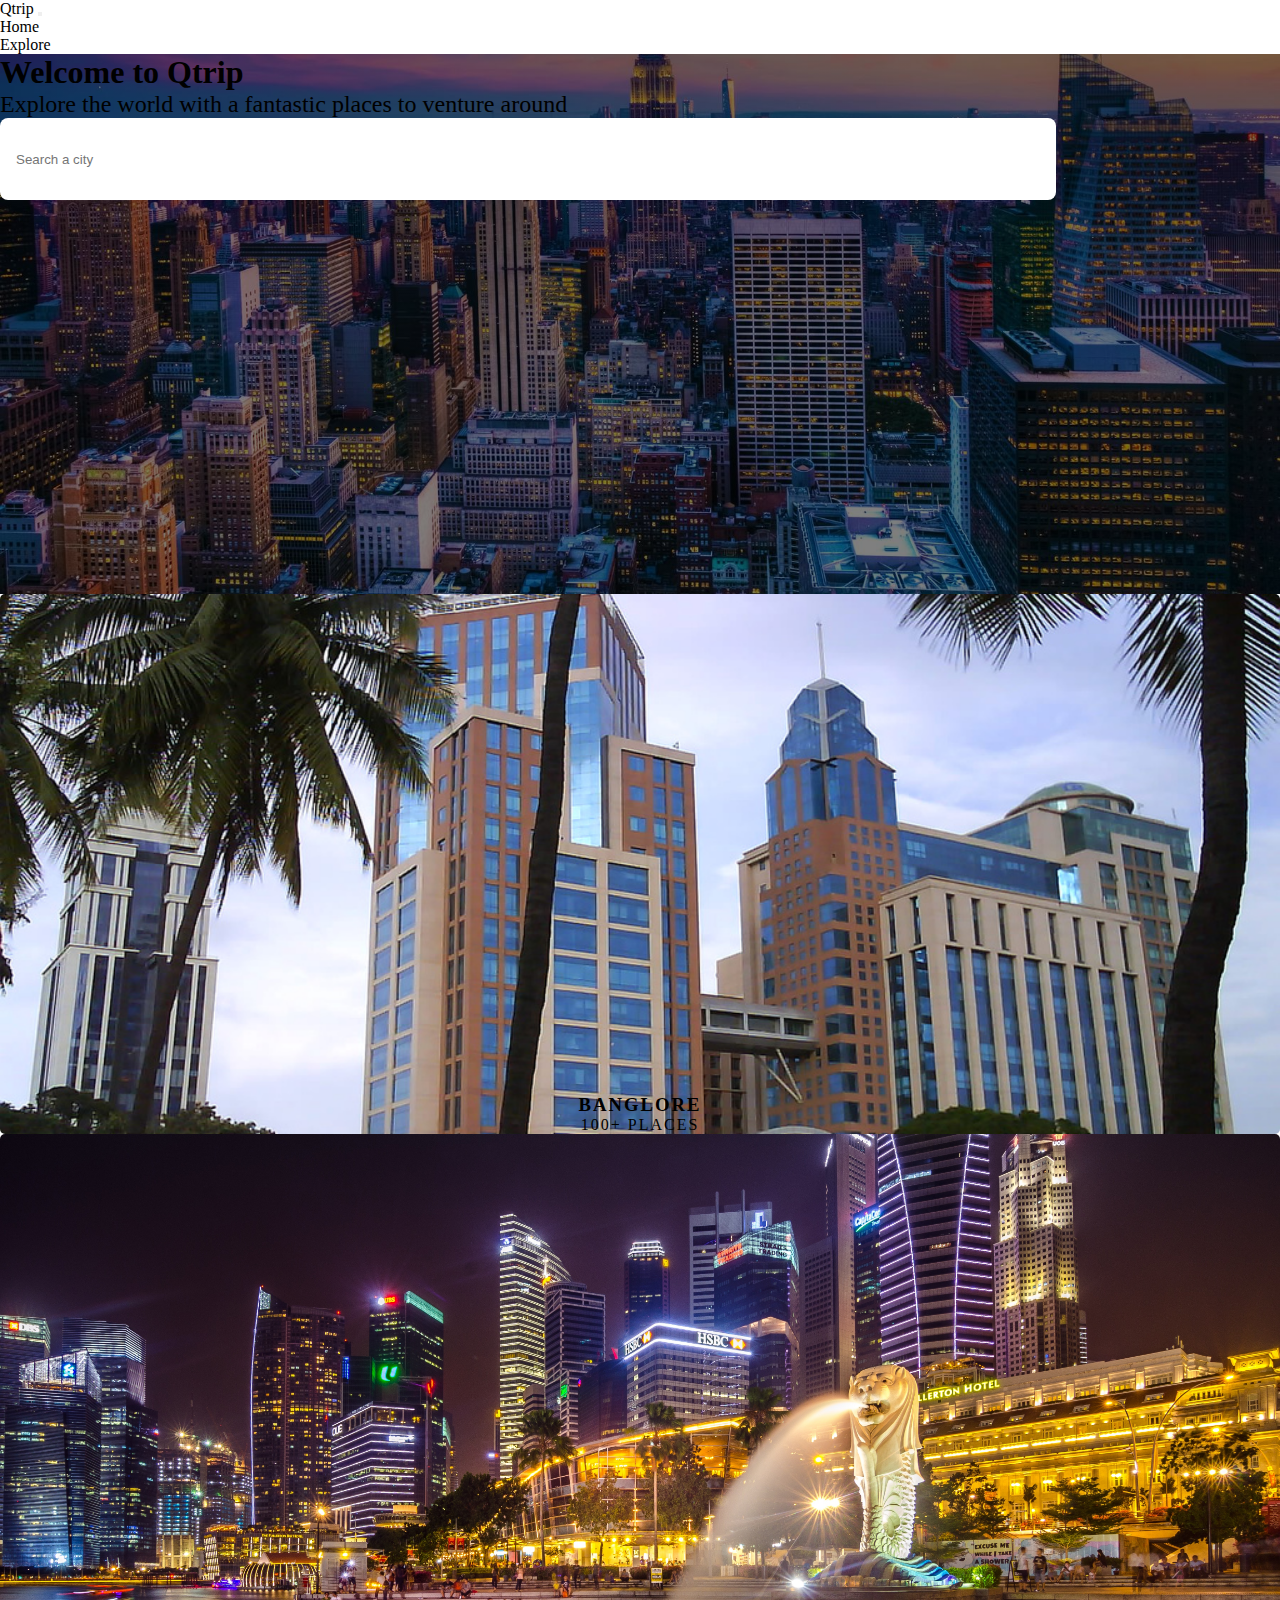
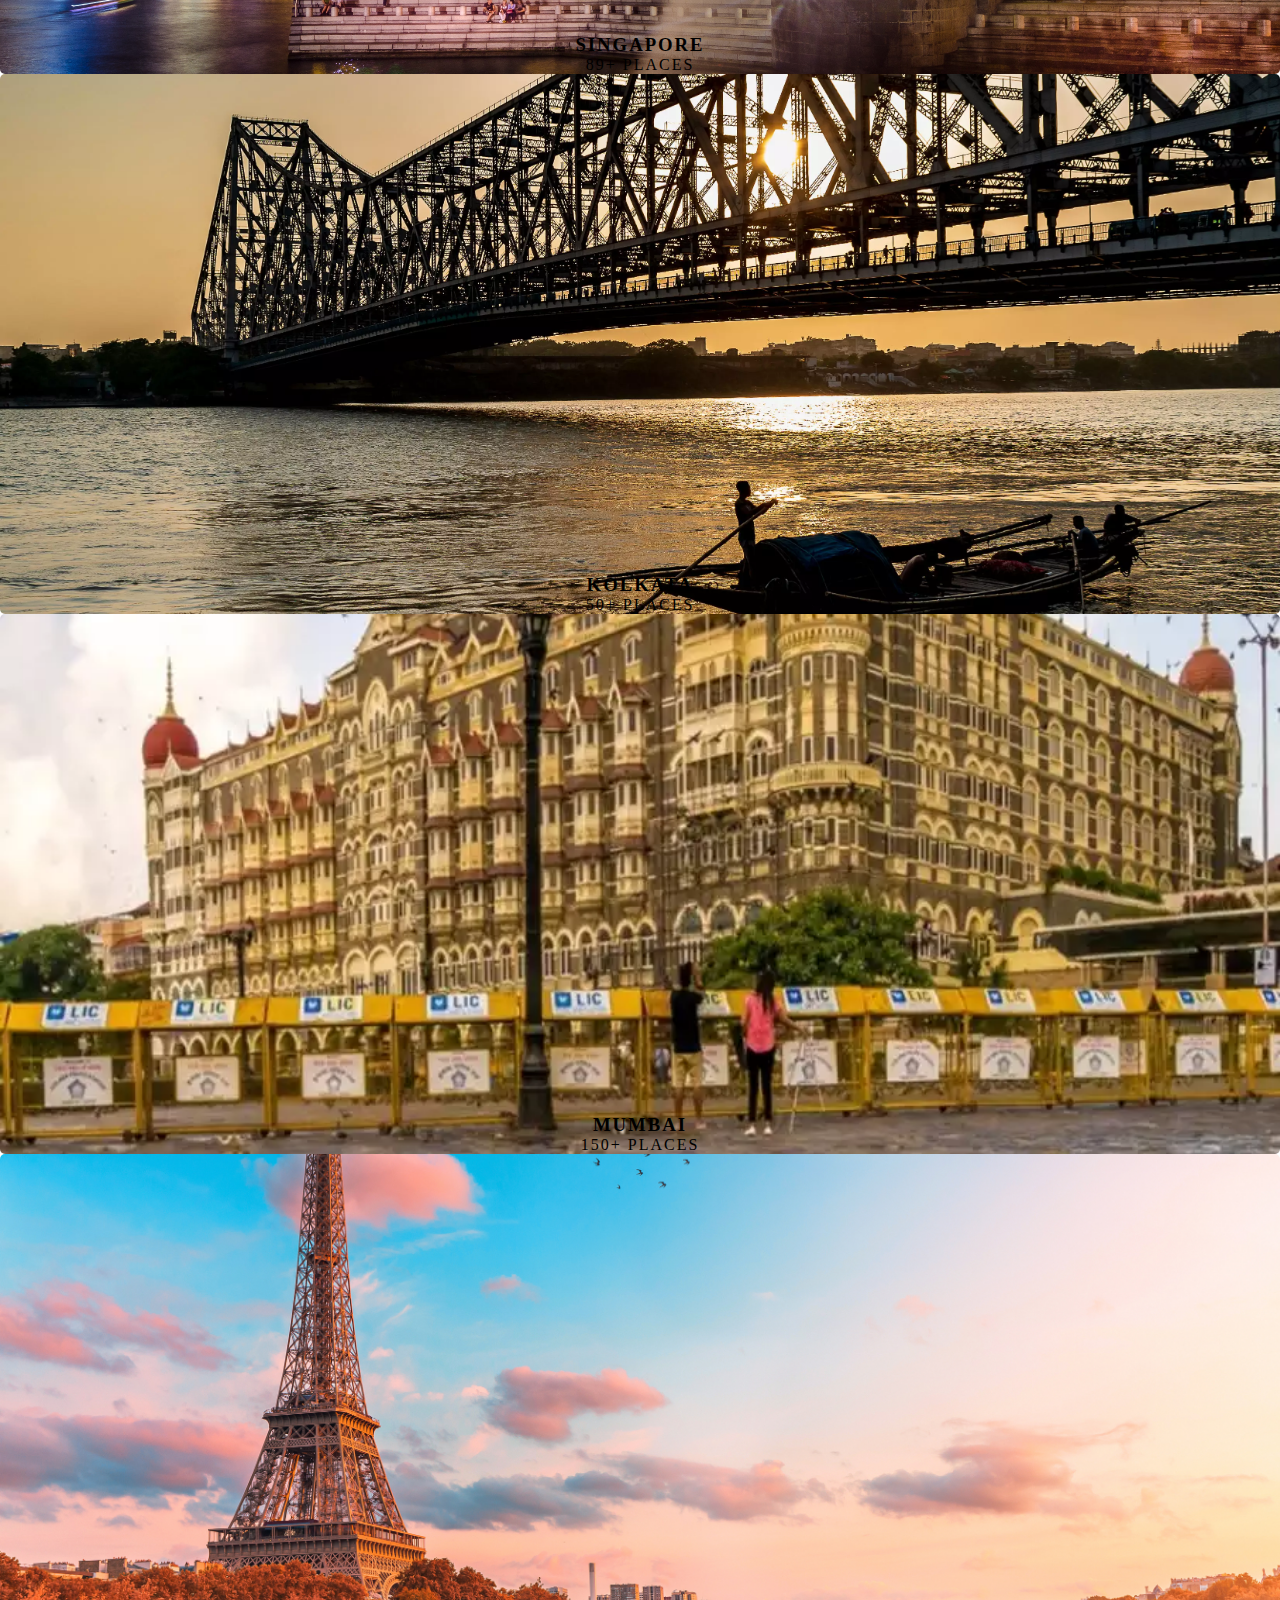
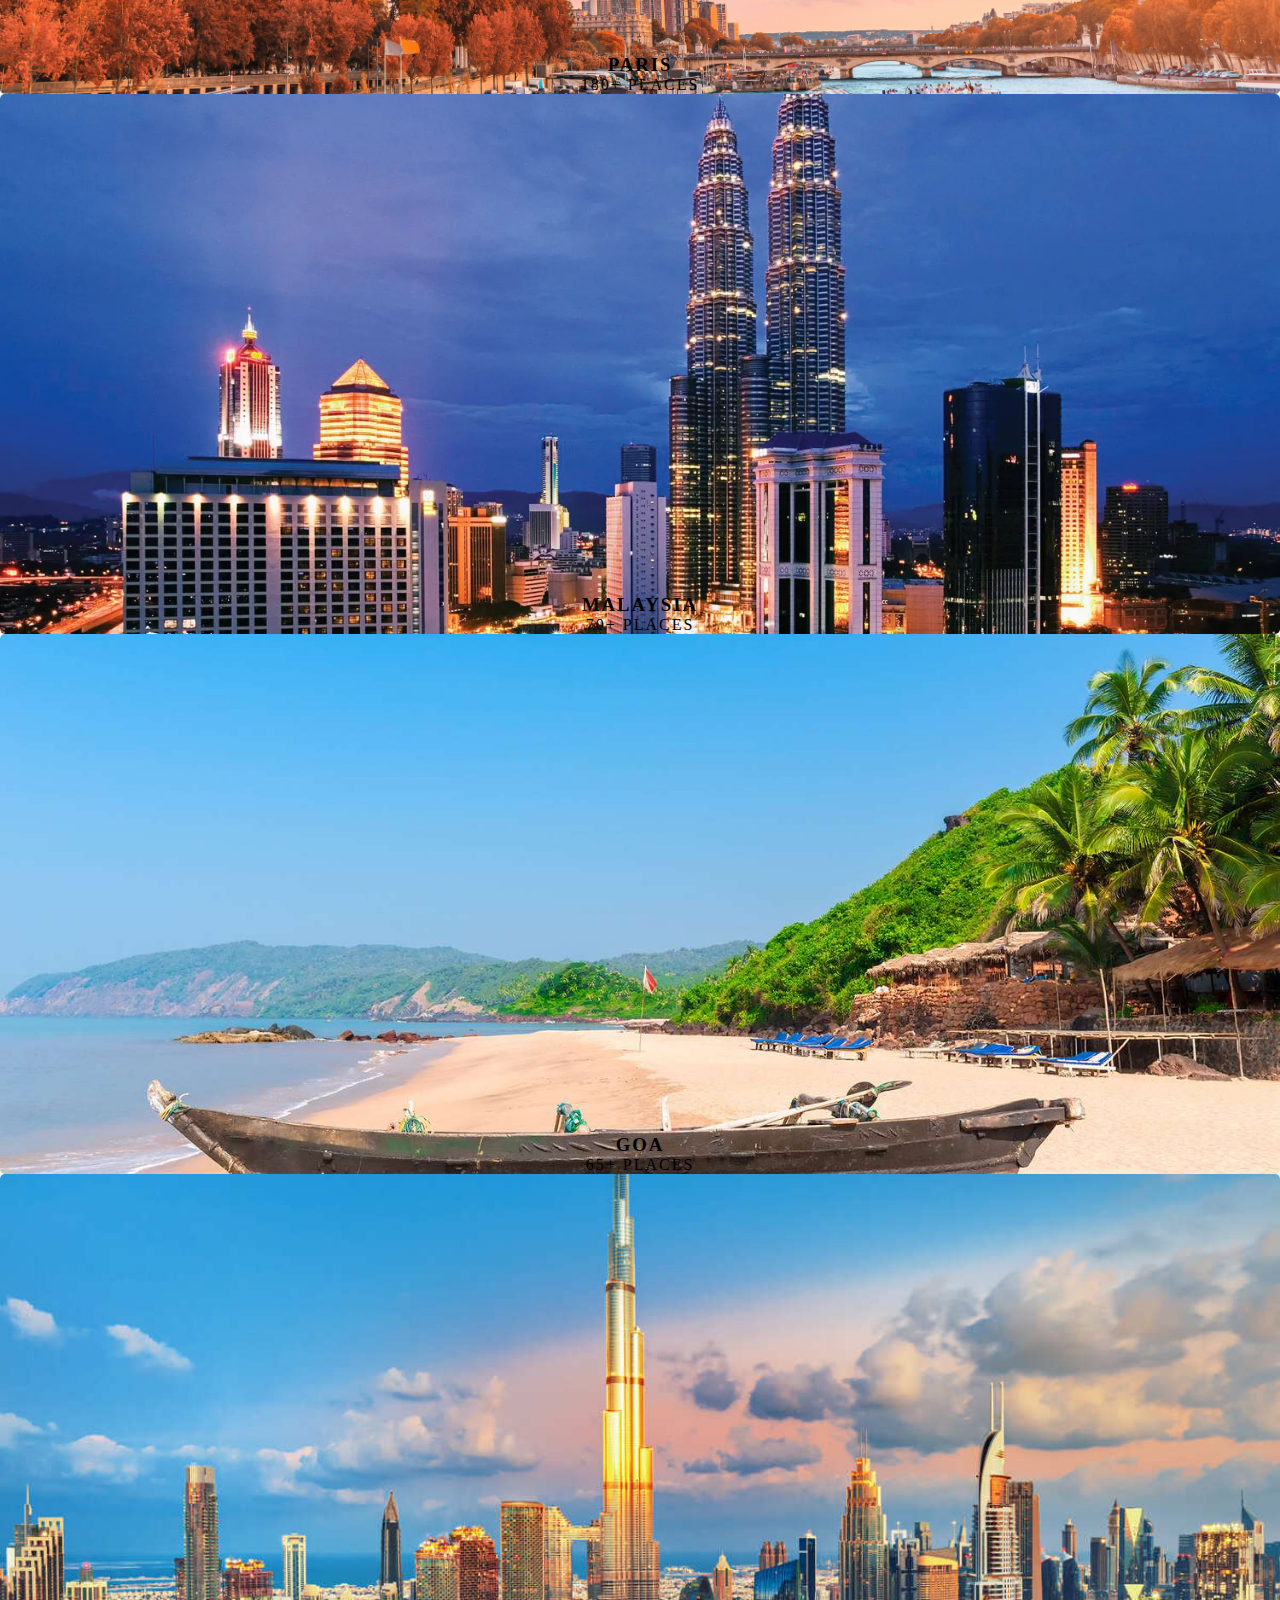
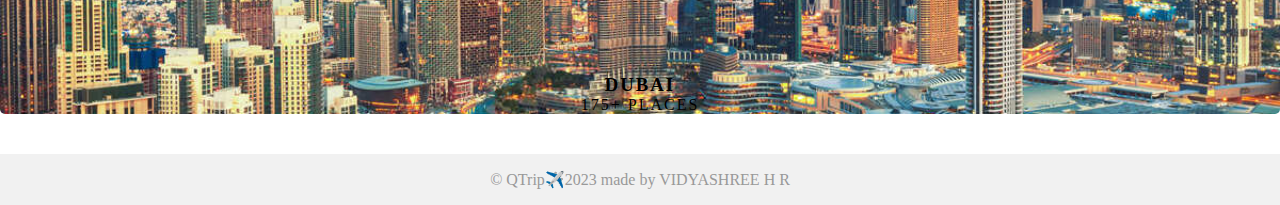
<file: index.html>
<!DOCTYPE html>
<html lang="en">

<head>
  <meta charset="UTF-8" />
  <meta name="viewport" content="width=device-width, initial-scale=1.0" />
  <title>QTrip</title>
  <link rel="stylesheet" href="css/styles.css" />

  <!-- TODO: MODULE_LAYOUT -->
  <!-- 1. Create a <link> to the first stylesheet needed for Bootstrap -->
  <link href="https://cdn.jsdelivr.net/npm/bootstrap@5.3.2/dist/css/bootstrap.min.css" rel="stylesheet" integrity="sha384-T3c6CoIi6uLrA9TneNEoa7RxnatzjcDSCmG1MXxSR1GAsXEV/Dwwykc2MPK8M2HN" crossorigin="anonymous">


</head>

<body>

  <!-- TODO: MODULE_LAYOUT -->
  <!-- 1. Use appropriate css classes on nav element. -->
  <!-- 2. Add child elements as required. -->
  <!-- this is my changes here -->

  <nav class="navbar navbar-expand-sm bg-body-tertiary">
    <div class="container-fluid">
      <a class="navbar-brand" href="#">Qtrip</a>
      <button class="navbar-toggler" type="button" data-bs-toggle="collapse" data-bs-target="#navbarSupportedContent" aria-controls="navbarSupportedContent" aria-expanded="false" aria-label="Toggle navigation">
        <span class="navbar-toggler-icon"></span>
      </button>
      <div class="collapse navbar-collapse justify-content-end" id="navbarSupportedContent">
        <ul class="navbar-nav ">
          <li class="nav-item">
            <a class="nav-link active"  href="#">Home</a>
          </li>
          <li class="nav-item">
            <a class="nav-link" href="./pages/adventures/index.html">Explore</a>
          </li>
          
          
        </ul>
        
      </div>
    </div>
  </nav> 


  <!-- TODO: MODULE_LAYOUT -->
  <!-- 1. Use appropriate css classes on the hero image container element. -->
  <!-- 2. Add child elements as required. -->

   <div class="hero-image d-flex flex-column justify-content-center align-items-center text-white text-center">
    <h1>Welcome to Qtrip</h1>
   <p class="hero-subheading  "> Explore the world with a fantastic places to venture around</p>
   <input  class="hero-input" type="text" placeholder="Search a city">
   </div> 
   <!-- DOUBT -->


  <div class="container mt-4">
    <!-- TODO: MODULE_LAYOUT -->
    <!-- 1. Create the grid like layout as required. -->
    
      <div class="row">
        <div class=" col-12 col-sm-6 col-lg-3 mb-4 ">
          <a href="./pages/adventures/index.html">
           
             <div class="tile">
              <img src= "./assets/bengaluru.jpg" alt="bengaluru" height="100%"  width="100%">
              <div class="tile-text text-white text-center">
                <h3>Banglore</h3>
                <p>100+ places</p>

              </div>
             </div>
            </a>
           </div>
           <div class=" col-12 col-sm-6 col-lg-3 mb-4 ">
            <a href="#!">
             
               <div class="tile">
                <img src= "./assets/singapore.jpg" alt="singapore" height="100%"  width="100%">
                <div class="tile-text text-white text-center">
                  <h3>singapore</h3>
                  <p>89+ places</p>
  
                </div>
               </div>
              </a>
             </div>
             <div class=" col-12 col-sm-6 col-lg-3 mb-4 ">
              <a href="#!">
               
                 <div class="tile">
                  <img src= "./assets/kolkata.webp" alt="kolkata" height="100%"  width="100%">
                  <div class="tile-text text-white text-center">
                    <h3>kolkata</h3>
                    <p>50+ places</p>
    
                  </div>
                 </div>
                </a>
               </div>
               <div class=" col-12 col-sm-6 col-lg-3 mb-4 ">
                <a href="#!">
                 
                   <div class="tile">
                    <img src= "./assets/mumbai.jpg.webp" alt="mumbai" height="100%"  width="100%">
                    <div class="tile-text text-white text-center">
                      <h3>mumbai</h3>
                      <p>150+ places</p>
      
                    </div>
                   </div>
                  </a>
                 </div>
                 </div>
           
      <div class="row">
        <div class=" col-12 col-sm-6 col-lg-3 mb-4 ">
          <a href="#!">
           
             <div class="tile">
              <img src= "./assets/paris.jpg" alt="paris" height="100%"  width="100%">
              <div class="tile-text text-white text-center">
                <h3>paris</h3>
                <p>180+ places</p>

              </div>
             </div>
            </a>
           </div>
           <div class=" col-12 col-sm-6 col-lg-3 mb-4 ">
            <a href="#!">
             
               <div class="tile">
                <img src= "./assets/malaysia.jpg.webp" alt="malaysia" height="100%"  width="100%">
                <div class="tile-text text-white text-center">
                  <h3>malaysia</h3>
                  <p>70+ places</p>
  
                </div>
               </div>
              </a>
             </div>
        
             <div class=" col-12 col-sm-6 col-lg-3 mb-4 ">
              <a href="#!">
               
                 <div class="tile">
                  <img src= "./assets/goa.jpg" alt="goa" height="100%"  width="100%">
                  <div class="tile-text text-white text-center">
                    <h3>goa</h3>
                    <p>65+ places</p>
    
                  </div>
                 </div>
                </a>
               </div>
        
        <div class=" col-12 col-sm-6 col-lg-3 mb-4 ">
          <a href="#!">
           
             <div class="tile">
              <img src= "./assets/dubai.jpg" alt="dubai" height="100%"  width="100%">
              <div class="tile-text text-white text-center">
                <h3>dubai</h3>
                <p>175+ places</p>

              </div>
             </div>
            </a>
           </div>
      
    </div>
  

  <footer>
    <div class="container">© QTrip✈️2023 made by VIDYASHREE H R</div>
  </footer>

  <!-- TODO: MODULE_LAYOUT -->
  <!-- Add scripts needed for bootstrap to work -->
  <script src="https://cdn.jsdelivr.net/npm/bootstrap@5.3.2/dist/js/bootstrap.bundle.min.js" integrity="sha384-C6RzsynM9kWDrMNeT87bh95OGNyZPhcTNXj1NW7RuBCsyN/o0jlpcV8Qyq46cDfL" crossorigin="anonymous"></script>
  
</body>

</html>
</file>
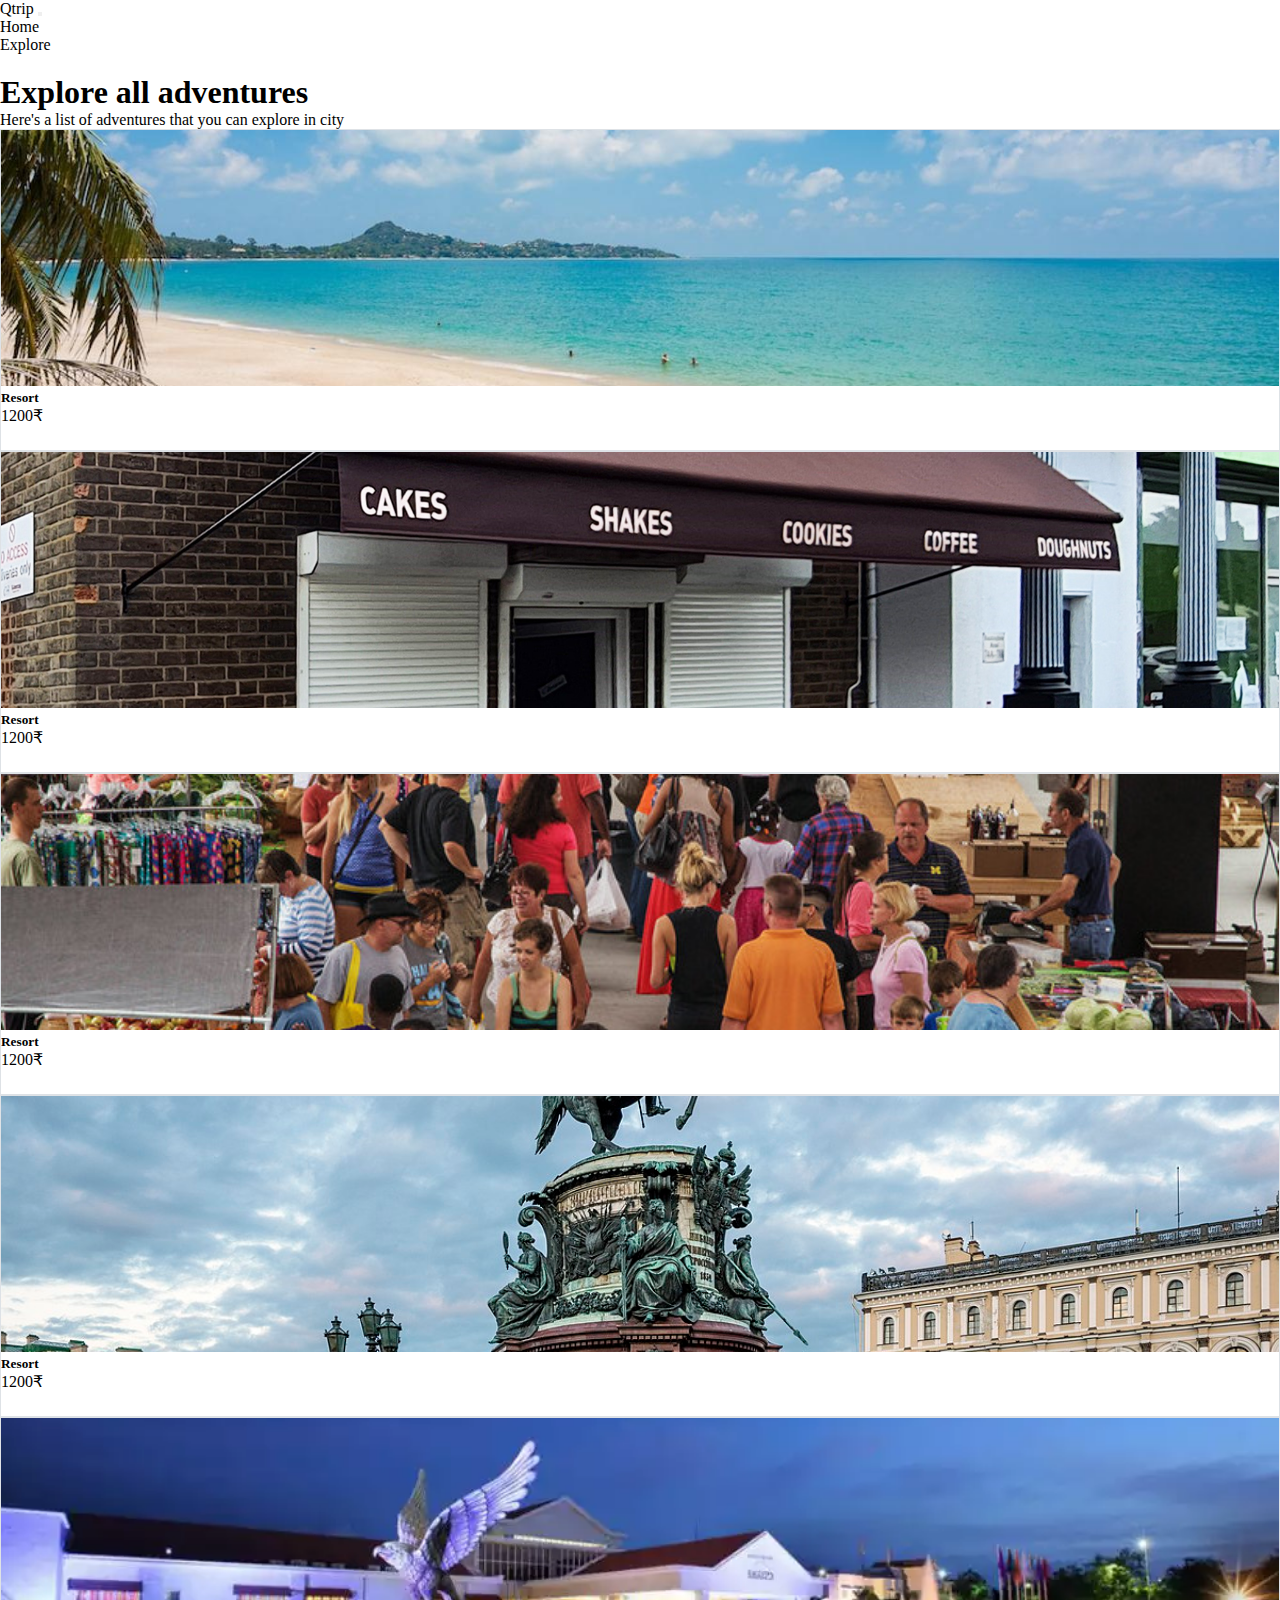
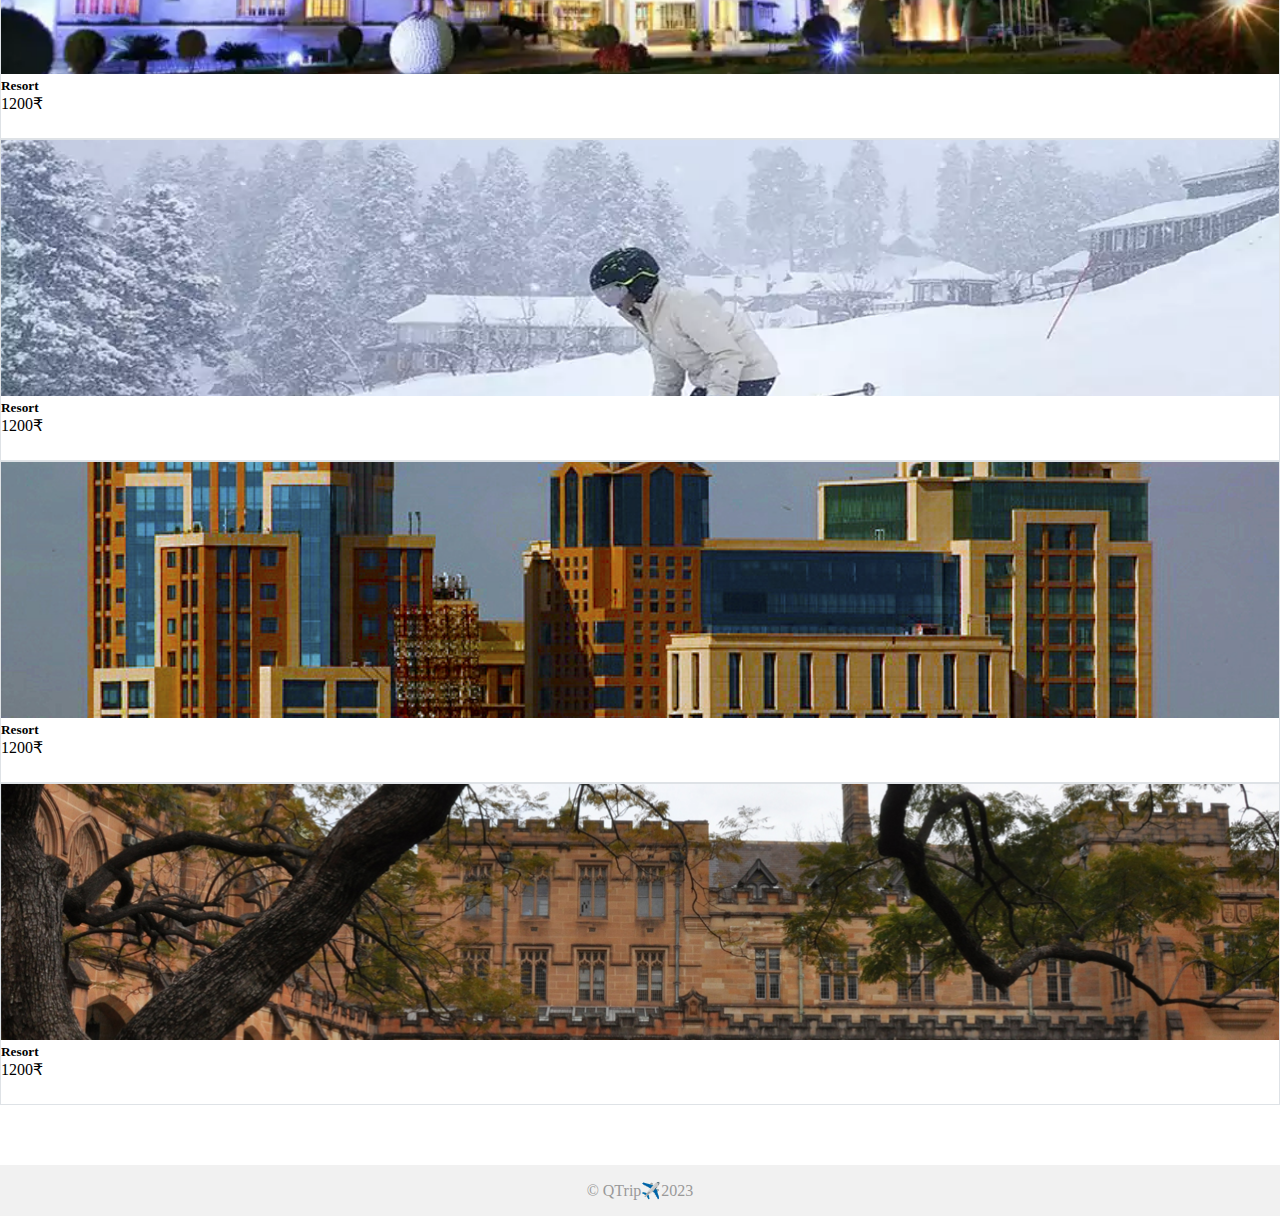
<file: pages/adventures/index.html>
<!DOCTYPE html>
<html lang="en">

<head>
  <meta charset="UTF-8" />
  <meta name="viewport" content="width=device-width, initial-scale=1.0" />
  <title>QTrip Adventures</title>
  <link rel="stylesheet" href="../../css/styles.css" />
  <link href="https://cdn.jsdelivr.net/npm/bootstrap@5.3.2/dist/css/bootstrap.min.css" rel="stylesheet" integrity="sha384-T3c6CoIi6uLrA9TneNEoa7RxnatzjcDSCmG1MXxSR1GAsXEV/Dwwykc2MPK8M2HN" crossorigin="anonymous">
</head>

<body>
  <!-- TODO: MODULE_ADVENTURES_GRID -->
  <!-- 1. Copy navigation bar HTML from Landing page document -->
  <nav class="navbar navbar-expand-sm bg-body-tertiary">
    <div class="container-fluid">
      <a class="navbar-brand" href="./../../index.html">Qtrip</a>
      <button class="navbar-toggler" type="button" data-bs-toggle="collapse" data-bs-target="#navbarSupportedContent" aria-controls="navbarSupportedContent" aria-expanded="false" aria-label="Toggle navigation">
        <span class="navbar-toggler-icon"></span>
      </button>
      <div class="collapse navbar-collapse justify-content-end" id="navbarSupportedContent">
        <ul class="navbar-nav ">
          <li class="nav-item">
            <a class="nav-link active"  href="./../../index.html">Home</a>
          </li>
          <li class="nav-item">
            <a class="nav-link" href="#!">Explore</a>
          </li>
          
          
        </ul>
        
      </div>
    </div>
  </nav> 
  <div    >
   
   </div>

  <div class="container">
    <div class="content">
      <!-- TODO: MODULE_ADVENTURES_GRID -->
      <!-- 1. Create the grid of adventures by adding child elements as required. -->
      <h1>Explore all adventures</h1>
   <p> Here's a list of adventures that you can explore in city</p>
      <div class="row">
        <div class=" col-6  col-md-3 mb-3 ">
          <a href="./resort/index.html"> 
            <div class="adventure-card border border-dark" >
              <img src="./../../assets/adventures/beach_gateway.jpg"  alt="..." width="100%" height="80%">
              <div class=" text-center mt-2 d-md-flex justify-content-between px-2  mt-md-3">
                
                <h5 class="card-title">Resort</h5>
                

                <p class="card-text">1200₹</p>
              
              </div>
            </div>
          </a>
        </div>
        <div class=" col-12 col-sm-6 col-lg-3 mb-4 "><a href="#!">
          <div class="adventure-card border border-dark" >
            <img src="./../../assets/adventures/canopy.jpeg"  alt="..." width="100%" height="80%">
            <div class=" text-center mt-2 d-md-flex justify-content-between px-2  mt-md-3">
              
              <h5 class="card-title">Resort</h5>
              

              <p class="card-text">1200₹</p>
            
            </div>
          </div>
        </a></div>
        <div class=" col-12 col-sm-6 col-lg-3 mb-4 "><a href="#!">
          <div class="adventure-card border border-dark" >
            <img src="./../../assets/adventures/market.jpg"  alt="..." width="100%" height="80%">
            <div class=" text-center mt-2 d-md-flex justify-content-between px-2  mt-md-3">
              
              <h5 class="card-title">Resort</h5>
              

              <p class="card-text">1200₹</p>
            
            </div>
          </div>
        </a></div>
        <div class=" col-12 col-sm-6 col-lg-3 mb-4 "><a href="#!">
          <div class="adventure-card border border-dark" >
            <img src="./../../assets/adventures/monument.jpg"  alt="..." width="100%" height="80%">
            <div class=" text-center mt-2 d-md-flex justify-content-between px-2  mt-md-3">
              
              <h5 class="card-title">Resort</h5>
              

              <p class="card-text">1200₹</p>
            
            </div>
          </div>
        </a></div>
</div>
<div class="row">
  <div class=" col-12 col-sm-6 col-lg-3 mb-4 "><a href="#!">
    <div class="adventure-card border border-dark" >
      <img src="./../../assets/adventures/resort.webp"  alt="..." width="100%" height="80%">
      <div class=" text-center mt-2 d-md-flex justify-content-between px-2  mt-md-3">
        
        <h5 class="card-title">Resort</h5>
        

        <p class="card-text">1200₹</p>
      
      </div>
    </div>
  </a></div>
  <div class=" col-12 col-sm-6 col-lg-3 mb-4 "><a href="#!">
    <div class="adventure-card border border-dark" >
      <img src="./../../assets/adventures/skiing.webp"  alt="..." width="100%" height="80%">
      <div class=" text-center mt-2 d-md-flex justify-content-between px-2  mt-md-3">
        
        <h5 class="card-title">Resort</h5>
        

        <p class="card-text">1200₹</p>
      
      </div>
    </div>
  </a></div>
  <div class=" col-12 col-sm-6 col-lg-3 mb-4 "><a href="#!">
    <div class="adventure-card border border-dark" >
      <img src="./../../assets/adventures/tower.jpg"  alt="..." width="100%" height="80%">
      <div class=" text-center mt-2 d-md-flex justify-content-between px-2  mt-md-3">
        
        <h5 class="card-title">Resort</h5>
        

        <p class="card-text">1200₹</p>
      
      </div>
    </div>
  </a></div>
  <div class=" col-12 col-sm-6 col-lg-3 mb-4 "><a href="#!">
    <div class="adventure-card border border-dark" >
      <img src="./../../assets/adventures/university.jpg"  alt="..." width="100%" height="80%">
      <div class=" text-center mt-2 d-md-flex justify-content-between px-2  mt-md-3">
        
        <h5 class="card-title">Resort</h5>
        

        <p class="card-text">1200₹</p>
      
      </div>
    </div>
  </a></div>
</div>
    </div>
  </div>

  <footer>
    <div class="container">© QTrip✈️2023</div>
  </footer>
  
  <script src="https://cdn.jsdelivr.net/npm/bootstrap@5.3.2/dist/js/bootstrap.bundle.min.js" integrity="sha384-C6RzsynM9kWDrMNeT87bh95OGNyZPhcTNXj1NW7RuBCsyN/o0jlpcV8Qyq46cDfL" crossorigin="anonymous"></script>
</body>

</html>
</file>
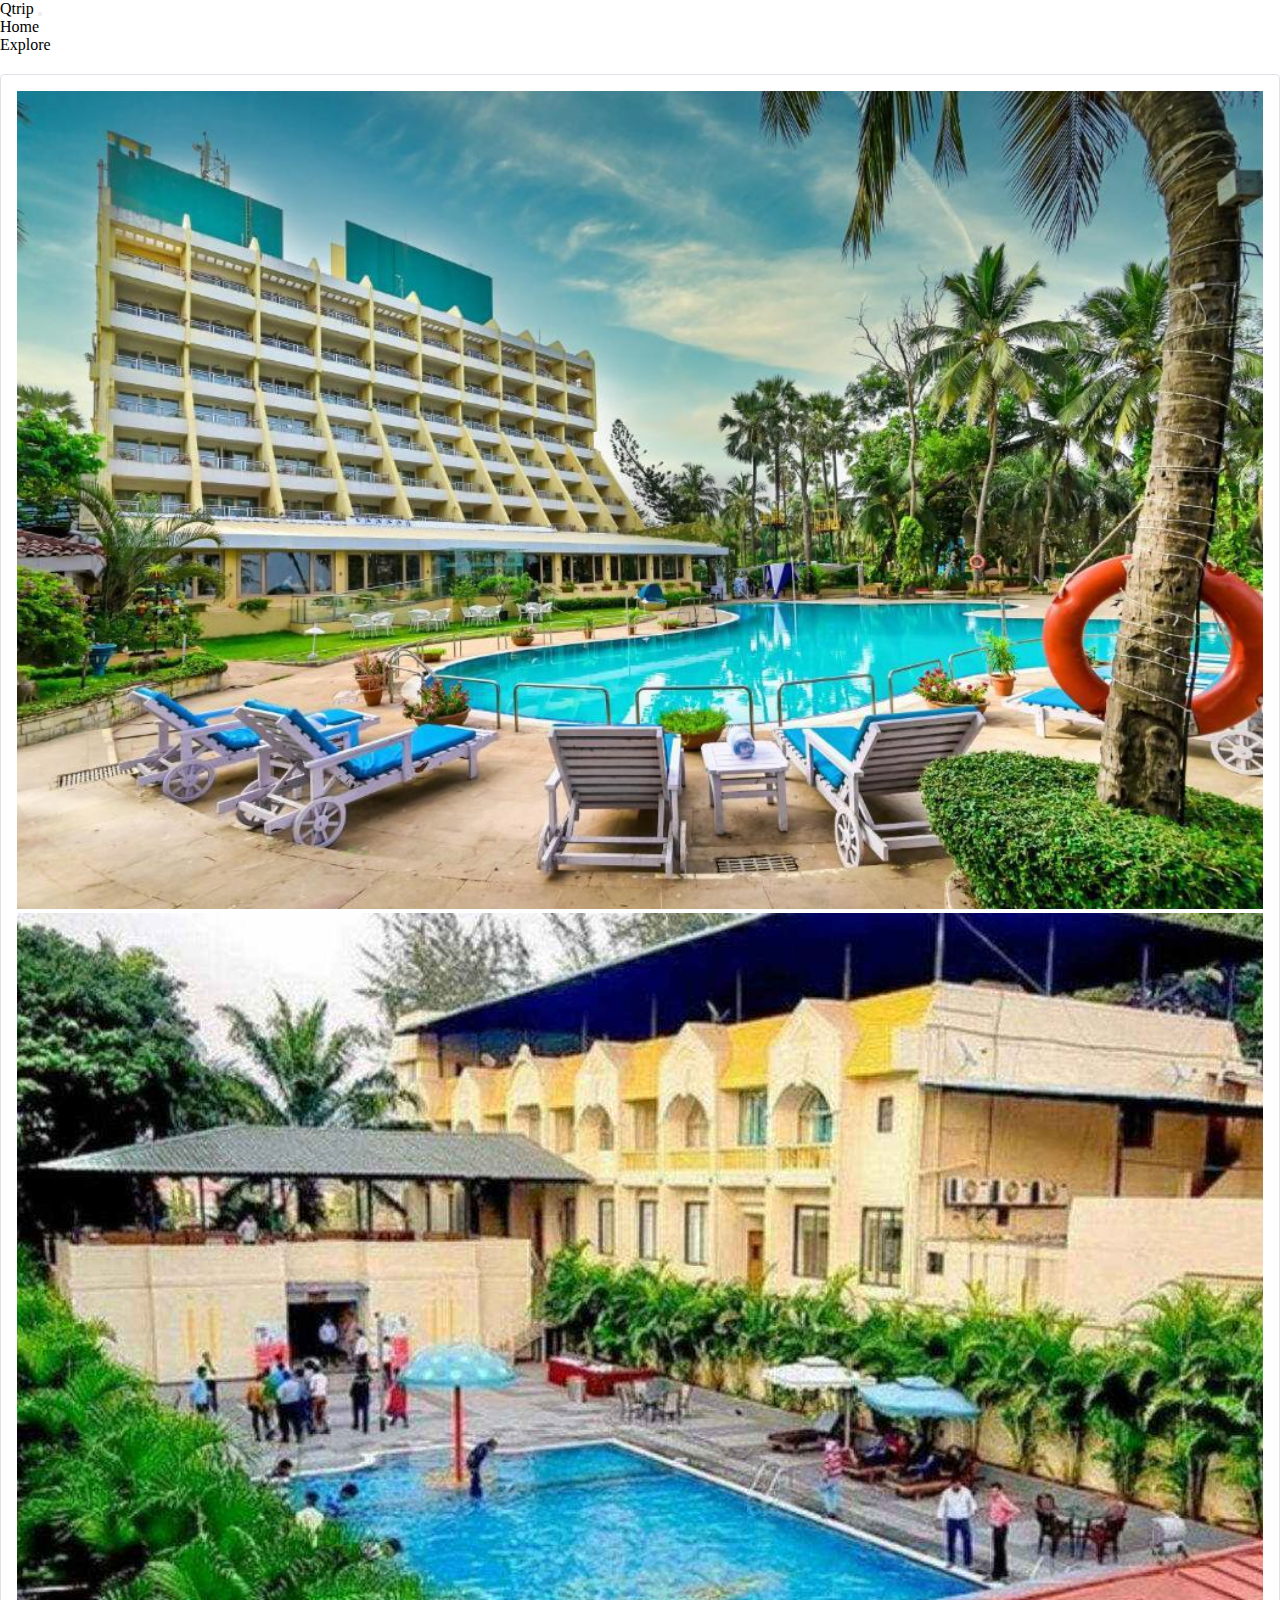
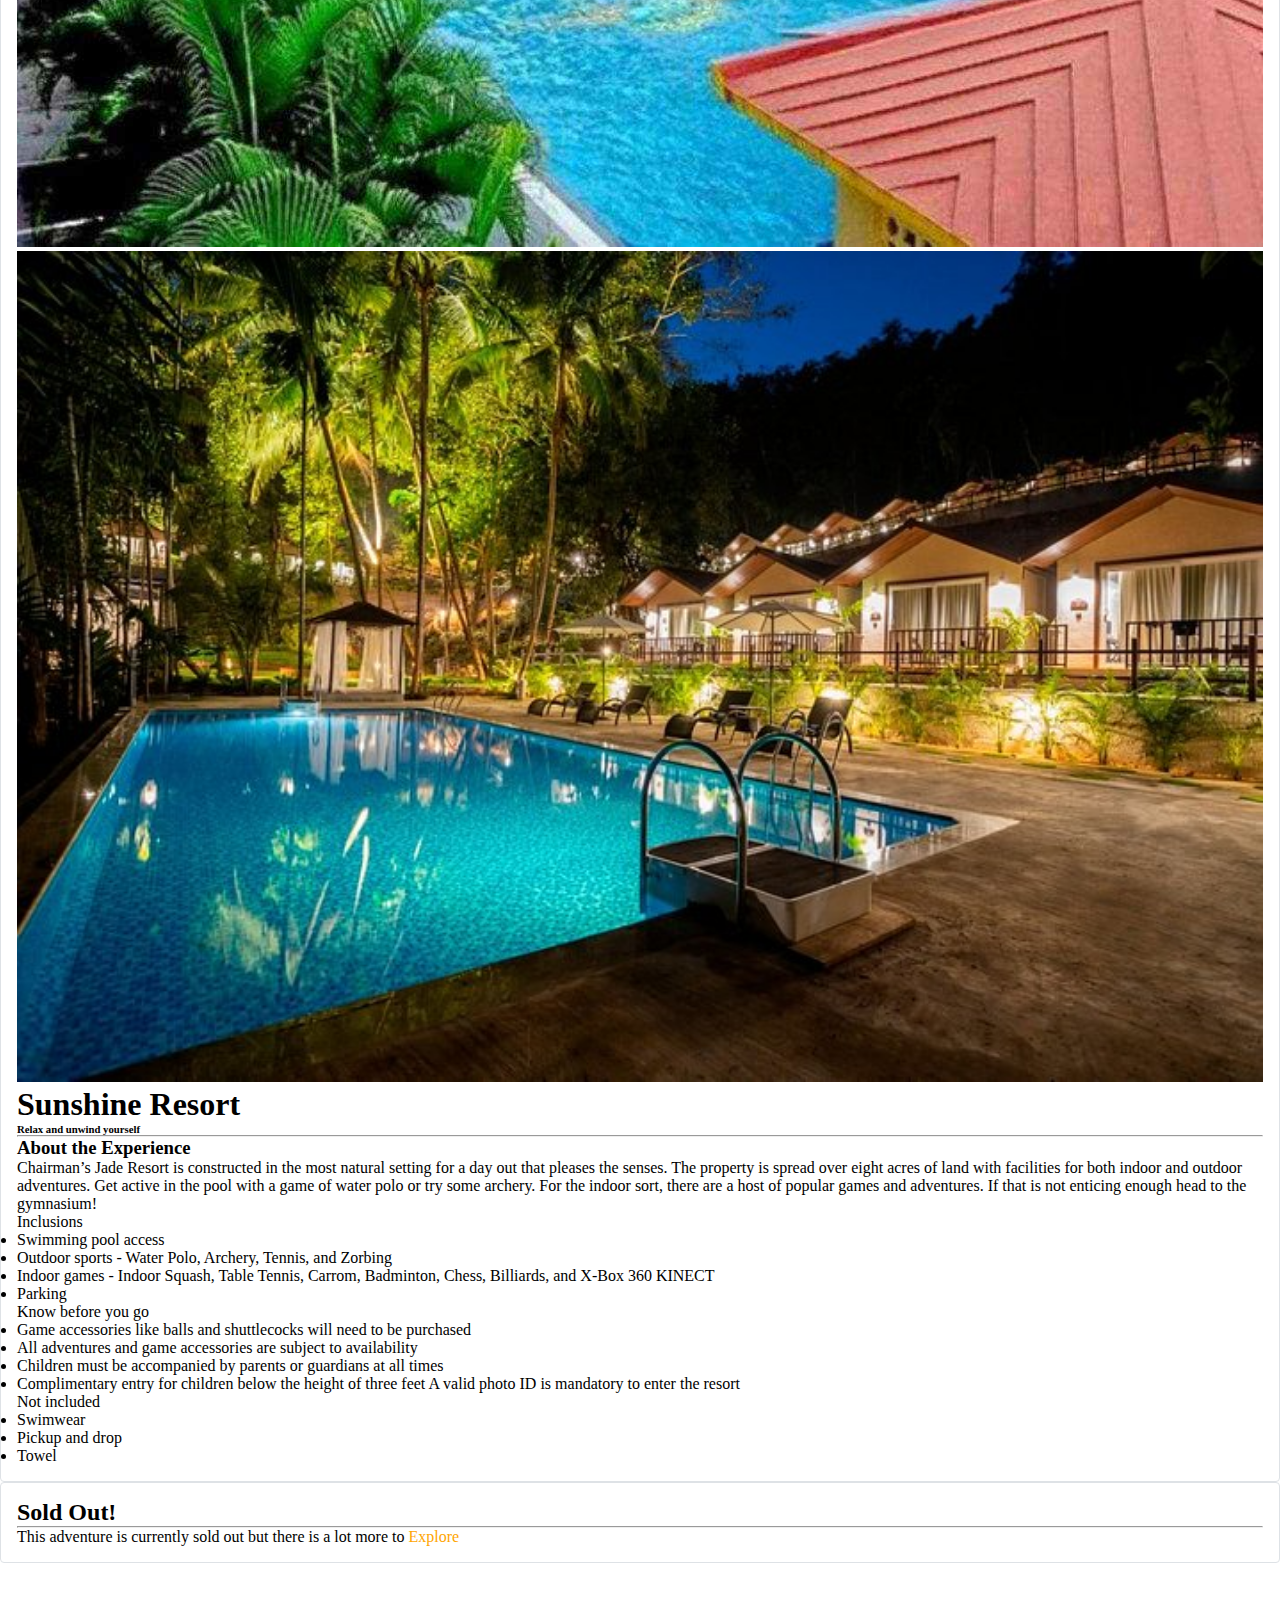
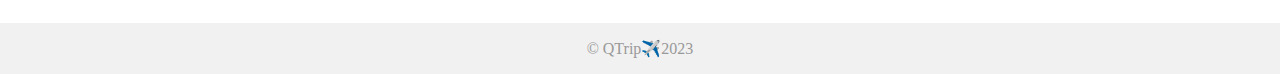
<file: pages/adventures/resort/index.html>
<!DOCTYPE html>
<html lang="en">

<head>
  <meta charset="UTF-8" />
  <meta name="viewport" content="width=device-width, initial-scale=1.0" />
  <title>QTrip Adventure Detail</title>
  <link rel="stylesheet" href="../../../css/styles.css" />
  <link href="https://cdn.jsdelivr.net/npm/bootstrap@5.3.2/dist/css/bootstrap.min.css" rel="stylesheet"
    integrity="sha384-T3c6CoIi6uLrA9TneNEoa7RxnatzjcDSCmG1MXxSR1GAsXEV/Dwwykc2MPK8M2HN" crossorigin="anonymous">
</head>

<body>
  <!-- TODO: MODULE_ADVENTURE_DETAILS -->
  <!-- 1. Copy navigation bar HTML from Landing page document -->
  <nav class="navbar navbar-expand-sm bg-body-tertiary">
    <div class="container-fluid">
      <a class="navbar-brand" href="./../../../index.html">Qtrip</a>
      <button class="navbar-toggler" type="button" data-bs-toggle="collapse" data-bs-target="#navbarSupportedContent"
        aria-controls="navbarSupportedContent" aria-expanded="false" aria-label="Toggle navigation">
        <span class="navbar-toggler-icon"></span>
      </button>
      <div class="collapse navbar-collapse justify-content-end" id="navbarSupportedContent">
        <ul class="navbar-nav ">
          <li class="nav-item">
            <a class="nav-link active" href="./../../../index.html">Home</a>
          </li>
          <li class="nav-item">
            <a class="nav-link" href="./../index.html">Explore</a>
          </li>


        </ul>

      </div>
    </div>
  </nav>

  <div class="container">
    <div class="content position-relative">
      <!-- TOOD: MODULE_ADVENTURE_DETAILS -->
      <!-- 1. Write the child elements as required. -->
      <!-- 2. Remember to use .adventure-card and its related classes. -->
      <div class="row">
        <div class="col-12 col-lg-8 ">
          <div class="adventure-detail-card  border rounded mb-3">
          <div class="row">
            <div class="col-12 col-lg-8 ">
              <div class="m-1">
                <img src="./../../../assets/adventures/resort/resort1.jpg" alt="" height="100%" width="100%">
              </div>
            </div>
            <div class=" col-12 col-lg-4 d-none d-lg-block ">
              <div class="mb-1" mt-1>
                <img src="./../../../assets/adventures/resort/resort2.jpg" alt="" height="100%" width="100%">
              </div>
              <div class="mt-1">
                <img src="./../../../assets/adventures/resort/resort3.jpg" alt="" height="100%" width="100%">
              </div>
            </div>
          </div>
        <h1>Sunshine Resort</h1> 
<h6>Relax and unwind yourself</h6>
<hr>
<h3>About the Experience</h3>
<p>Chairman’s Jade Resort is constructed in the most natural setting for a day out that pleases the senses. The property is spread over eight acres of land with facilities for both indoor and outdoor adventures. Get active in the pool with a game of water polo or try some archery. For the indoor sort, there are a host of popular games and adventures. If that is not enticing enough head to the gymnasium!</p>
<p>Inclusions</p>
<ul>
  <li>Swimming pool access</li>
  <li>Outdoor sports - Water Polo, Archery, Tennis, and Zorbing</li>
  <li>Indoor games - Indoor Squash, Table Tennis, Carrom, Badminton, Chess, Billiards, and X-Box 360 KINECT</li>
  <li>Parking</li>
</ul>
<p>Know before you go</p>
<ul>
  <li>Game accessories like balls and shuttlecocks will need to be purchased</li>
  <li>All adventures and game accessories are subject to availability</li>
  <li>Children must be accompanied by parents or guardians at all times</li>
  <li>Complimentary entry for children below the height of three feet A valid photo ID is mandatory to enter the resort</li>
</ul>
<p>Not included</p>
<ul>
  <li>Swimwear</li>
  <li>Pickup and drop</li>
  <li>Towel</li>
  
</ul>


        </div>

        </div>
        

        <div class=" col-lg-4  ">
         
          <div class=" adventure-detail-card border rounded ">
            
            <h2>Sold Out!</h2>
            <hr>
            <p>This adventure is currently sold out but there is a lot more to <a style = "color:orange  !important" href="./../index.html">Explore</span></p>
            </div>
          
        </div>
      </div>

    </div>
  </div>
  <footer>
    <div class="container">© QTrip✈️2023</div>
  </footer>

  <script src="https://cdn.jsdelivr.net/npm/bootstrap@5.3.2/dist/js/bootstrap.bundle.min.js"
    integrity="sha384-C6RzsynM9kWDrMNeT87bh95OGNyZPhcTNXj1NW7RuBCsyN/o0jlpcV8Qyq46cDfL"
    crossorigin="anonymous"></script>
</body>

</html>
</file>
<file: css/styles.css>
* {
  margin: 0px;
  padding: 0px;
}
html,
body {
  position: relative;
}

body {
  overflow-y: auto;
  min-height: 100vh;
}
textarea:focus,
input:focus {
  outline: none;
}
a {
  color: inherit !important;
  text-decoration: none !important;
}
footer {
  background: #f1f1f1;
  width: 100%;
  padding: 16px 0px;
  color: #999;
  vertical-align: bottom;
  margin-top: 40px;
  text-align: center;
  /* width: 100%; */
  /* height: 2.5rem;   */
}

.banner {
  height: 500px;
  width: 100%;
  background: #999;
  margin: 20px 0px;
}

.content {
  padding: 20px 0px;
  /* display: flex; */
  /* flex-wrap: wrap; */
}

/* ================================== */
/* Layout page CSS */
/* ================================== */

.tile {
  height: 60vh;
   position: relative;
   border-radius:5px;
   overflow: hidden;
  
  
}

.tile img {
  /* TODO: MODULE_CARDS */
  /* 1. Fill in the required properties. */
  object-fit: cover;
 transition: all 0.4s;
}
.tile img:hover {
  /* TODO: MODULE_CARDS */
  /* 1. Fill in the required properties. */
filter: brightness(0.5);
transform:scale(1.1)

}
 
/* Hint: Notice the position:absolute and z-index properties. */
/* Think about how those in relation to the existing "tile" classes. */
.tile-text {
  position: absolute;
  z-index: 1;
  text-transform: uppercase;
  letter-spacing: 2px;
  bottom: 0px;
  left: 0px;
  right: 0px;
  text-align: center;
}


.hero-image{
  /* Use "linear-gradient" to add a darken background effect to the image (photographer.jpg). This will make the text easier to read */
  background-image: linear-gradient(rgba(0, 0, 0, 0.5), rgba(0, 0, 0, 0.5)),

    url("./../assets/hero.jpg");

  /* TODO: MODULE_LAYOUT */
  /* 1. Set a specific height. */
  height: 60vh;
  /* 2. Position and center the image to scale nicely on all screens. */
  background-size: cover;
  background-position: center;
}

.hero-subheading {
  font-size: 24px;
  font-weight: 100;
}
.hero-input {
  width: 80%;
  height: 50px;
  padding: 16px;
  border-radius: 8px;
  border: none;
}

.nav-link {
  margin-right: 36px;
}

/* ================================== */
/* Adventures grid page CSS */
/* ================================== */

.adventure-card {
  /* TODO: MODULE_ADVENTURES_GRID */
  /* 1. Fill in the required properties. */
  height: 20rem;
  overflow: hidden;
  

}

.adventure-card img {
  /* TODO: MODULE_ADVENTURES_GRID */
  /* 1. Fill in the required properties. */
  object-fit: cover;
}
.adventure-card img:hover {
  /* TODO: MODULE_ADVENTURES_GRID */
  /* 1. Fill in the required properties. */
  filter: brightness(60%);
}


/* ================================== */
/* Adventure details page CSS */
/* ================================== */
.border{
  border:1px solid #dee2e6 !important;
}
.rounded{
  border-radius:0.25rem !important;
}
.adventure-detail-card {
  /* TODO: MODULE_ADVENTURE_DETAILS */
  /* 1. Fill in the required properties. */
  padding:16px;

}

.adventure-card-image {
  /* TODO: MODULE_ADVENTURE_DETAILS */
  /* 1. Fill in the required properties. */
}
.adventure-card-image:hover {
  /* TODO: MODULE_ADVENTURE_DETAILS */
  /* 1. Fill in the required properties. */
}
.experience-content ul li {
  margin-left: 16px;
  padding: 0;
}

@media only screen and (min-width: 768px) {
  /* For desktops phones: */
  #reservation {
    width: 400px;
    position: fixed;
  }
}
</file>
